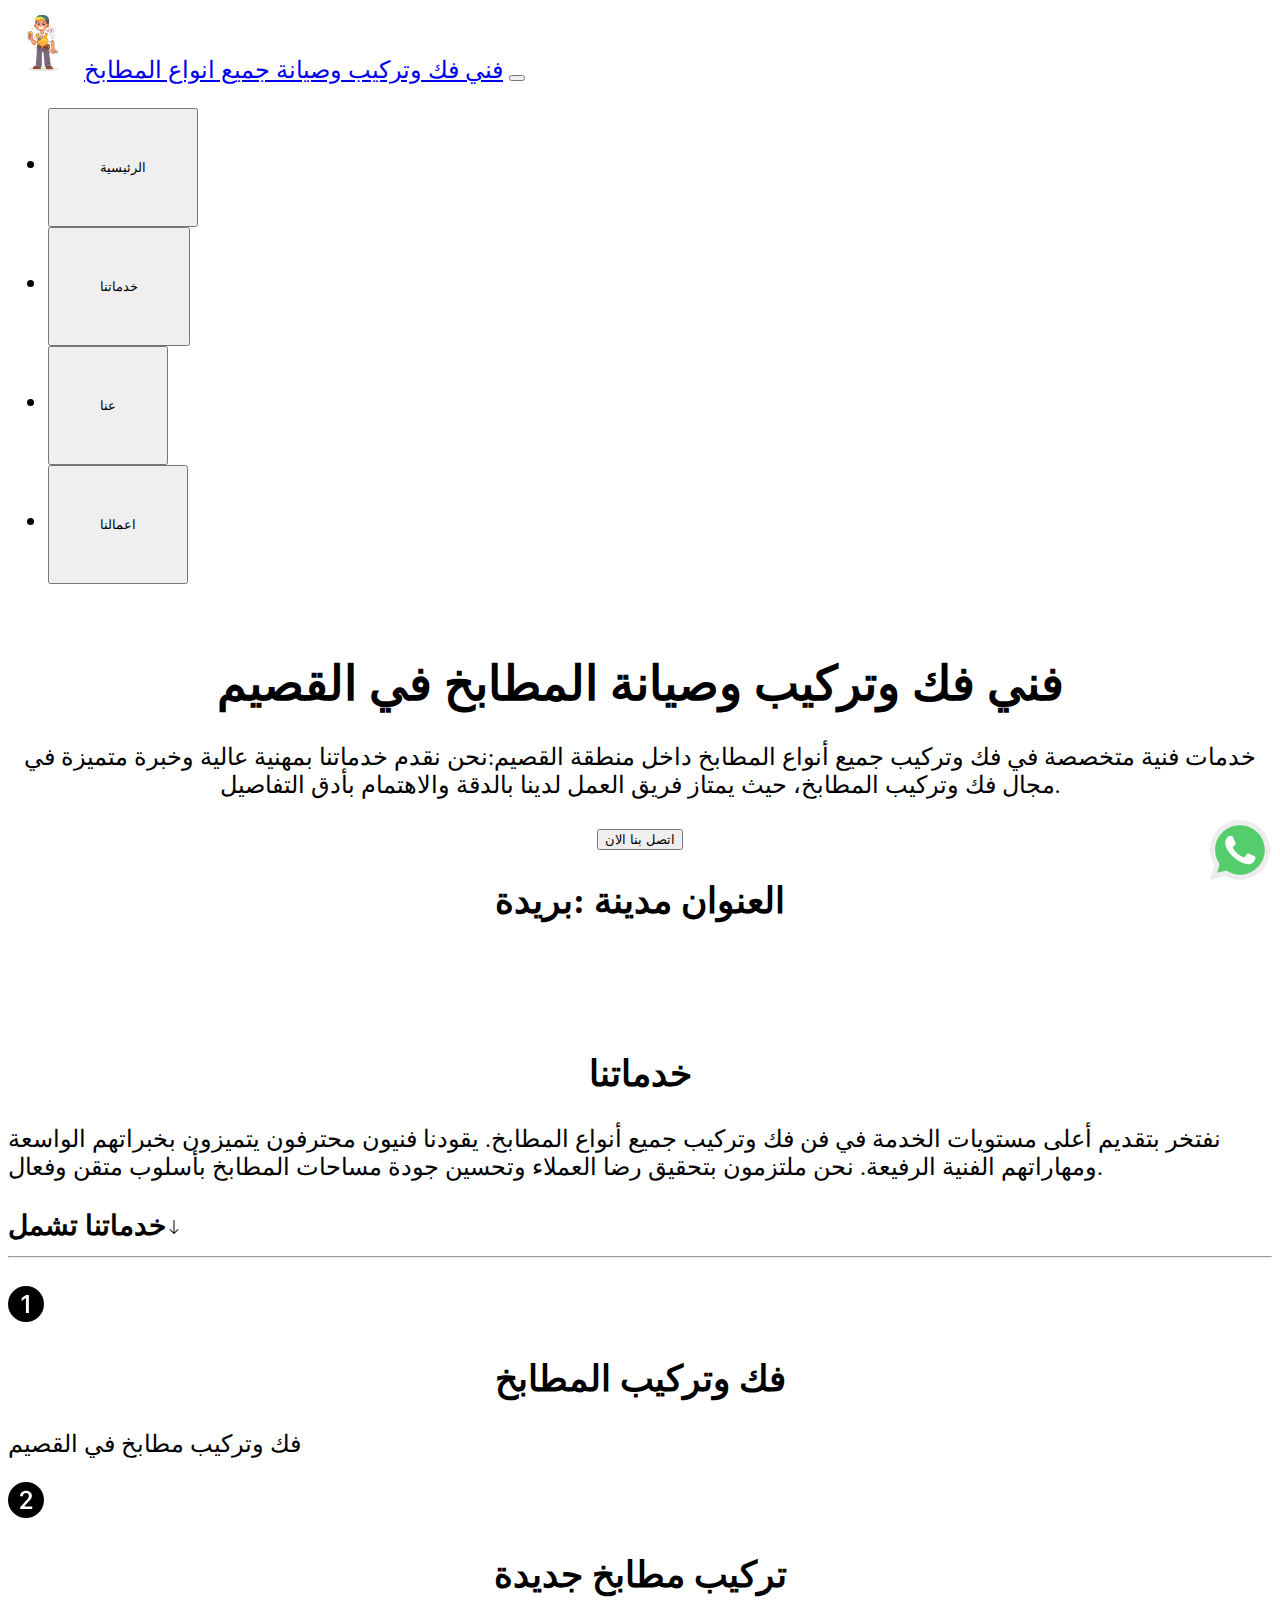
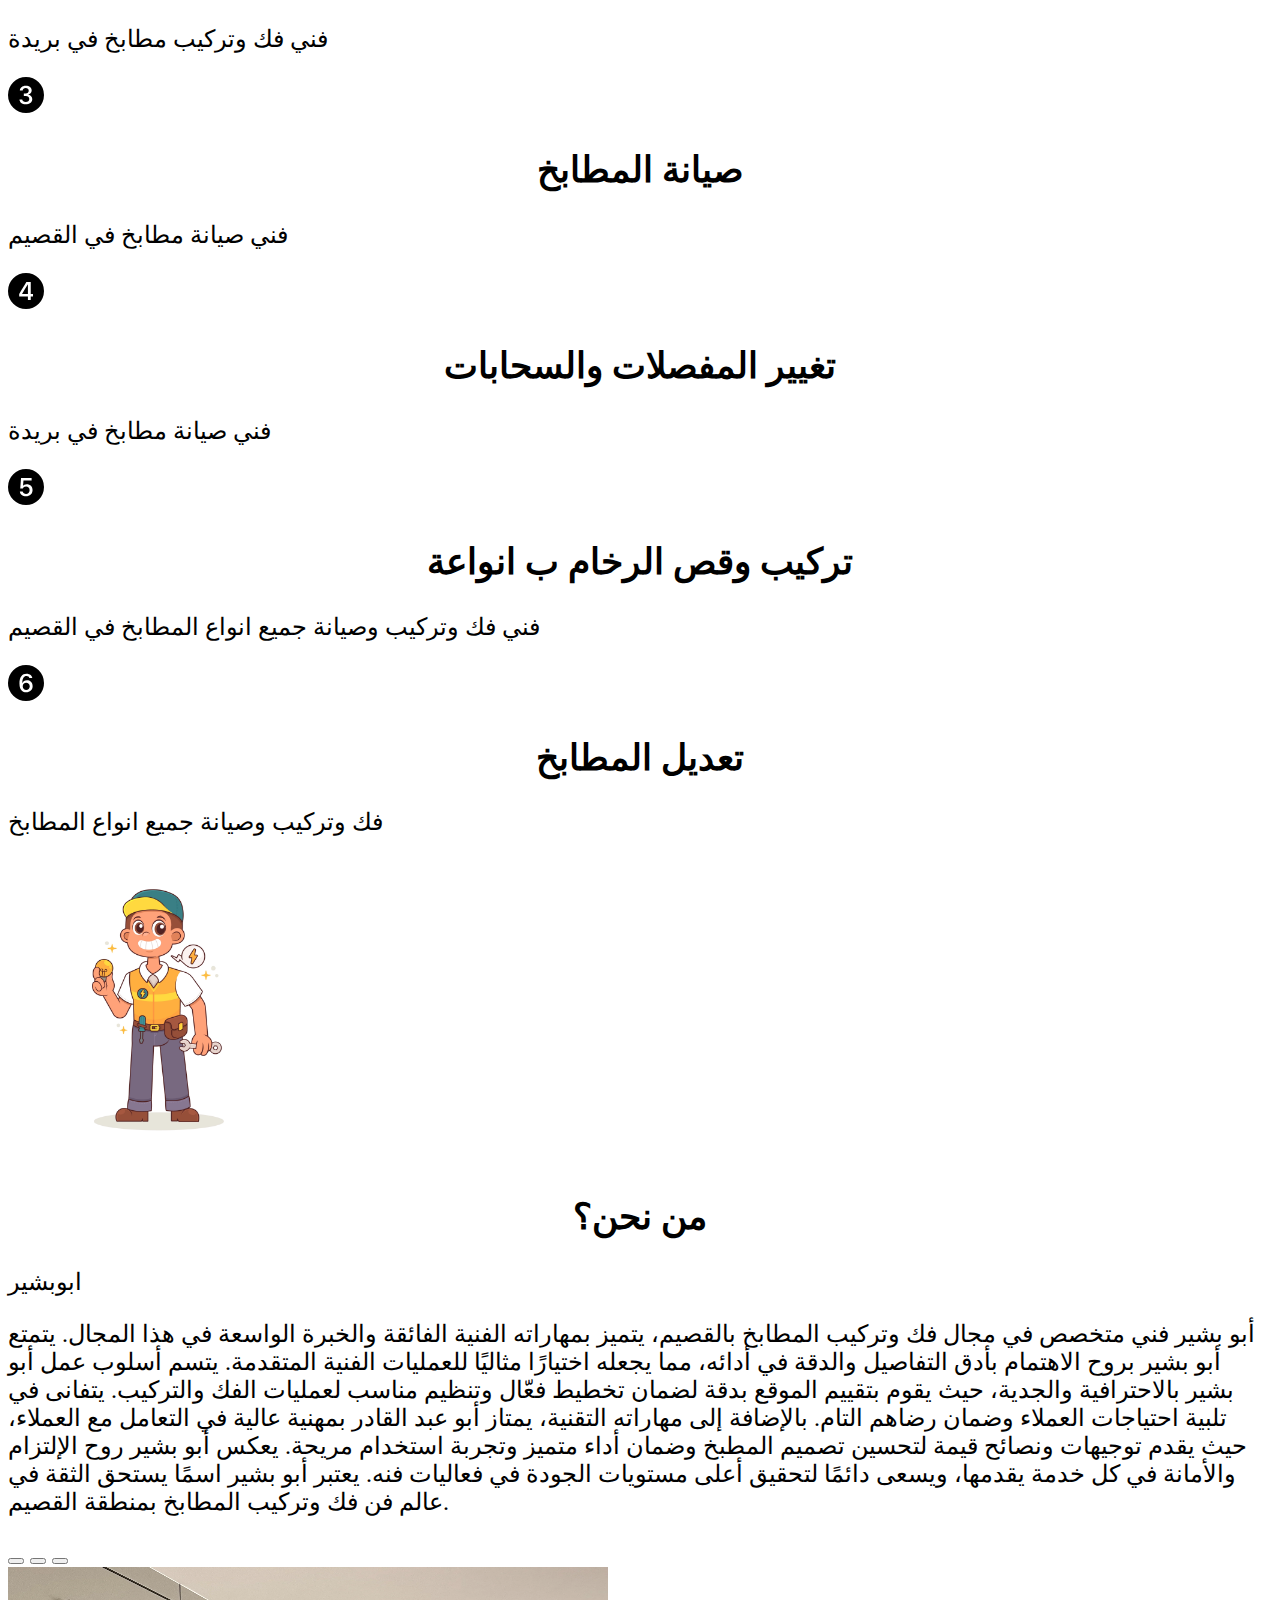
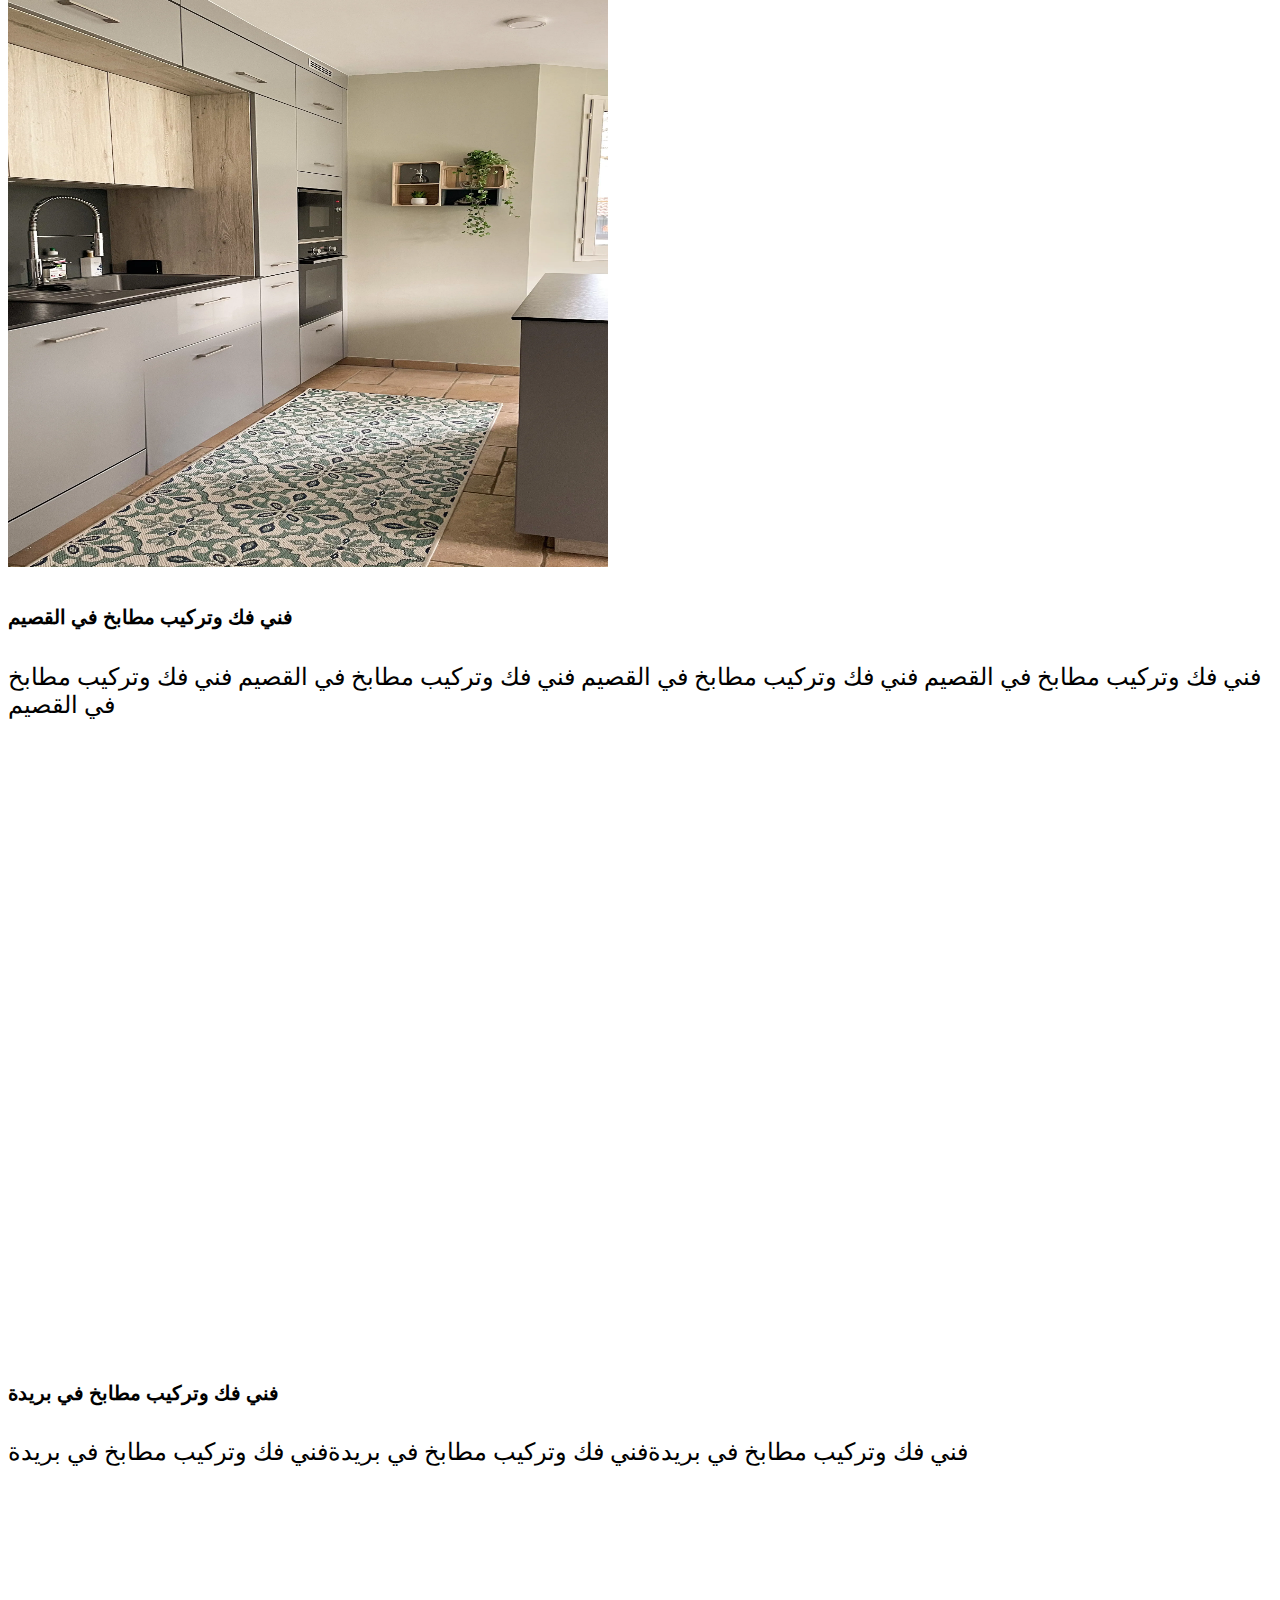
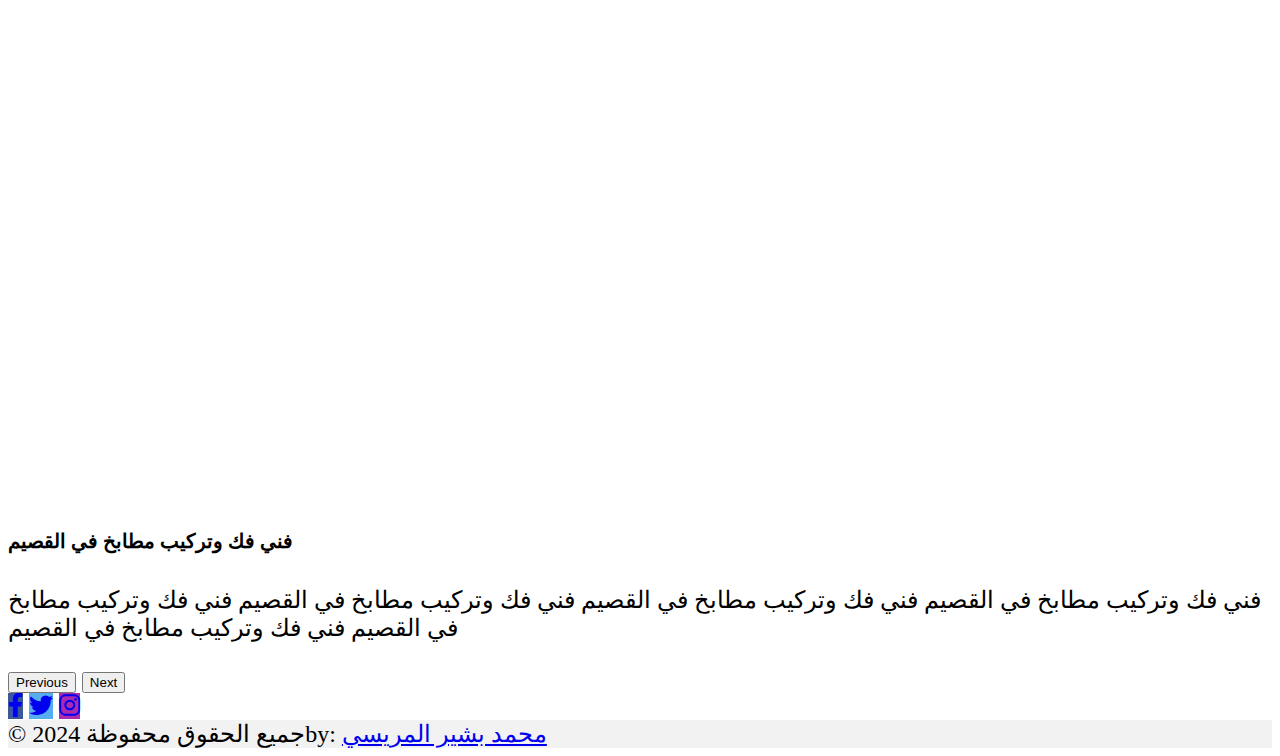
<file: index.html>
<!doctype html>
<html lang="en" dir="ltr">
  <head>
    <!-- Google Tag Manager -->
<script>(function(w,d,s,l,i){w[l]=w[l]||[];w[l].push({'gtm.start':
  new Date().getTime(),event:'gtm.js'});var f=d.getElementsByTagName(s)[0],
  j=d.createElement(s),dl=l!='dataLayer'?'&l='+l:'';j.async=true;j.src=
  'https://www.googletagmanager.com/gtm.js?id='+i+dl;f.parentNode.insertBefore(j,f);
  })(window,document,'script','dataLayer','GTM-MK7HVCTQ');</script>
  <!-- End Google Tag Manager -->
    
  <!-- Google tag (gtag.js) -->
<script  src="https://www.googletagmanager.com/gtag/js?id=G-9RTWKPQMG7"></script>
<script >
  window.dataLayer = window.dataLayer || [];
  function gtag(){dataLayer.push(arguments);}
  gtag('js', new Date());

  gtag('config', 'G-9RTWKPQMG7');
</script>
        <title> فني مطابخ بريدة</title>
<meta http-equiv="Cache-Control" content="max-age=31536000
        <meta
        name="description"
        content="فني مطابخ">
        <meta
        name="description"
        content="ابوعبد القادر لفك وتركيب جميع انواع المطابخ داخل مدينة بريدة وفي منطقة القصيم">
        <meta
        
        name="description"
        content="فني فك وتركيب جميع انواع المطابخ داخل مدينة بريدة">
        <meta
        
        name="description"
        content="فني فك وتركيب جميع انواع المطابخ داخل مدينة عنيزة">
        <meta
        
        name="description"
        content="فني فك وتركيب جميع انواع المطابخ ">
        <meta
        
        name="description"
        content="فني فك وتركيب وصيانة جميع انواع المطابخ ">
    <!-- Required meta tags -->
    <meta charset="utf-8">
    <meta name="viewport" content="width=device-width, initial-scale=1">
    <link  href="https://cdn.jsdelivr.net/npm/bootstrap@5.0.2/dist/css/bootstrap.min.css" rel="stylesheet" integrity="sha384-EVSTQN3/azprG1Anm3QDgpJLIm9Nao0Yz1ztcQTwFspd3yD65VohhpuuCOmLASjC" crossorigin="anonymous">
    <link rel="stylesheet" href="style.css">
    <!-- Bootstrap CSS -->
    
    <link rel="icon" type="image/jpg" href="img/فني-مطابخ.webp"/>
    <title>فني مطابخ</title>
    <link
  href="https://cdnjs.cloudflare.com/ajax/libs/font-awesome/6.0.0/css/all.min.css"
  rel="stylesheet"
/>
<!-- Google Fonts -->
<link
  href="https://fonts.googleapis.com/css?family=Roboto:300,400,500,700&display=swap"
  rel="stylesheet"
/>
<meta http-equiv="Permissions-Policy" content="interest-cohort=()">
  </head>
  <body>
    <!-- Google Tag Manager (noscript) -->
<noscript><iframe src="https://www.googletagmanager.com/ns.html?id=GTM-MK7HVCTQ"
  height="0" width="0" style="display:none;visibility:hidden"></iframe></noscript>
  <!-- End Google Tag Manager (noscript) -->
    <!--topbar secton-->
    
    <!--nav bar sectoon-->
    <div id="navbar-h">
    <nav class="navbar navbar-expand-lg navbar-light bg-light">
        <div class="container-fluid">
          <img src="img/فني-مطابخ-في-مدينةبريدة.webp  " class="rounded-circle" width="70px" height="70px" alt="فني فك وتركيب">
          <a class="navbar-brand fs-5 fw-bolder" href="#">فني فك وتركيب وصيانة جميع انواع المطابخ</a>
          <button class="navbar-toggler" type="button" data-bs-toggle="collapse" data-bs-target="#navbarNav" aria-controls="navbarNav" aria-expanded="false" aria-label="Toggle navigation">
            <span class="navbar-toggler-icon"></span>
          </button>
          <div  class="collapse navbar-collapse justify-content-end" id="navbarNav">
            <ul class="navbar-nav">
              <li class="nav-item">
                <a class="nav-link active fs-2" aria-current="page" href="#home"><button type="button" class="btn btn-outline-success btn-lg ">الرئيسية</button></a>
              </li>
              <li class="nav-item">
                <a class="nav-link active fs-2" href="#our_server"><button type="button" class="btn btn-outline-success btn-lg">خدماتنا</button></a>
              </li>
              <li class="nav-item">
                <a class="nav-link active fs-2" role="button" href="#about_us"><button type="button" class="btn btn-outline-success btn-lg">عنا</button></a>
              </li>
              <li class="nav-item">
                <a class="nav-link active fs-2" href="#our_pro"><button type="button" class="btn btn-outline-success btn-lg">اعمالنا</button></a>
              </li>
            </ul>
          </div>
        </div>
      </nav>
    </div>

    
      <!--Slideshow img section-->
      
        
      <div id="home" class="shadow-lg p-3 mb-5 bg-body rounded">
      <header>
        <h1>فني فك وتركيب وصيانة المطابخ في القصيم</h1>
        <p>خدمات فنية متخصصة في فك وتركيب جميع أنواع المطابخ داخل منطقة القصيم:نحن نقدم خدماتنا بمهنية عالية وخبرة متميزة في مجال فك وتركيب المطابخ، حيث يمتاز فريق العمل لدينا بالدقة والاهتمام بأدق التفاصيل. </p>
        
          <a href="tel:0538365924" role="button" class="text-decoration-none"><div class="d-grid gap-2 col-6 mx-auto"><button type="button" class="btn btn-outline-success btn-lg">اتصل بنا الان</button></div></a>
        <h2>العنوان 
          مدينة :بريدة
          
        </h2>
      </header>
    </div>
    <!--our Serverc Section-->
    
    <div id="our_server">
      <!-- Service 1 - Bootstrap Brain Component -->
<section class="py-5 py-xl-8">
  <div class="container">
    <div class="row justify-content-md-center">
      <div class="col-12 col-md-10 col-lg-8 col-xl-7 col-xxl-6">
        <h2 class="mb-4 display-5 text-center">خدماتنا</h2>
        <p class="text-secondary mb-5 text-center">نفتخر بتقديم أعلى مستويات الخدمة في فن فك وتركيب جميع أنواع المطابخ. يقودنا فنيون محترفون يتميزون بخبراتهم الواسعة ومهاراتهم الفنية الرفيعة. نحن ملتزمون بتحقيق رضا العملاء وتحسين جودة مساحات المطابخ بأسلوب متقن وفعال.

        </p>
        <h3 class="text-center ">خدماتنا تشمل<svg xmlns="http://www.w3.org/2000/svg" width="16" height="16" fill="currentColor" class="bi bi-arrow-down" viewBox="0 0 16 16">
          <path fill-rule="evenodd" d="M8 1a.5.5 0 0 1 .5.5v11.793l3.146-3.147a.5.5 0 0 1 .708.708l-4 4a.5.5 0 0 1-.708 0l-4-4a.5.5 0 0 1 .708-.708L7.5 13.293V1.5A.5.5 0 0 1 8 1"/>
        </svg>
        <hr class="w-50 mx-auto mb-5 mb-xl-9 border-dark-subtle">
      </div></h3>
        
    </div>
  </div>

  <div class="container overflow-hidden">
    <div class="row gy-5">
      <div class="col-12 col-sm-6 col-lg-4">
        <div class="text-center px-xl-2">
          <svg xmlns="http://www.w3.org/2000/svg" width="36" height="36" fill="currentColor" class="bi bi-1-circle-fill text-primary mb-4" viewBox="0 0 16 16">
            <path fill-rule="evenodd" d="M16 8A8 8 0 1 1 0 8a8 8 0 0 1 16 0ZM9.283 4.002V12H7.971V5.338h-.065L6.072 6.656V5.385l1.899-1.383h1.312Z" />
          </svg>
          <h2 class="m-2">فك وتركيب المطابخ</h2>
          <p class="m-0 text-secondary">فك وتركيب مطابخ في القصيم</p>
        </div>
      </div>
      <div class="col-12 col-sm-6 col-lg-4">
        <div class="text-center px-xl-2">
          <svg xmlns="http://www.w3.org/2000/svg" width="36" height="36" fill="currentColor" class="bi bi-2-circle-fill text-primary mb-4" viewBox="0 0 16 16">
            <path d="M16 8A8 8 0 1 1 0 8a8 8 0 0 1 16 0ZM6.646 6.24c0-.691.493-1.306 1.336-1.306.756 0 1.313.492 1.313 1.236 0 .697-.469 1.23-.902 1.705l-2.971 3.293V12h5.344v-1.107H7.268v-.077l1.974-2.22.096-.107c.688-.763 1.287-1.428 1.287-2.43 0-1.266-1.031-2.215-2.613-2.215-1.758 0-2.637 1.19-2.637 2.402v.065h1.271v-.07Z" />
          </svg>
          <h2 class="m-2">تركيب مطابخ جديدة</h2>
          <p class="m-0 text-secondary">فني فك وتركيب مطابخ في بريدة</p>
        </div>
      </div>
      <div class="col-12 col-sm-6 col-lg-4">
        <div class="text-center px-xl-2">
          <svg xmlns="http://www.w3.org/2000/svg" width="36" height="36" fill="currentColor" class="bi bi-3-circle-fill text-primary mb-4" viewBox="0 0 16 16">
            <path d="M16 8A8 8 0 1 1 0 8a8 8 0 0 1 16 0Zm-8.082.414c.92 0 1.535.54 1.541 1.318.012.791-.615 1.36-1.588 1.354-.861-.006-1.482-.469-1.54-1.066H5.104c.047 1.177 1.05 2.144 2.754 2.144 1.653 0 2.954-.937 2.93-2.396-.023-1.278-1.031-1.846-1.734-1.916v-.07c.597-.1 1.505-.739 1.482-1.876-.03-1.177-1.043-2.074-2.637-2.062-1.675.006-2.59.984-2.625 2.12h1.248c.036-.556.557-1.054 1.348-1.054.785 0 1.348.486 1.348 1.195.006.715-.563 1.237-1.342 1.237h-.838v1.072h.879Z" />
          </svg>
          <h2 class="m-2">صيانة المطابخ </h2>
          <p class="m-0 text-secondary">فني صيانة مطابخ في القصيم</p>
        </div>
      </div>
      <div class="col-12 col-sm-6 col-lg-4">
        <div class="text-center px-xl-2">
          <svg xmlns="http://www.w3.org/2000/svg" width="36" height="36" fill="currentColor" class="bi bi-4-circle-fill text-primary mb-4" viewBox="0 0 16 16">
            <path d="M16 8A8 8 0 1 1 0 8a8 8 0 0 1 16 0ZM7.519 5.057c-.886 1.418-1.772 2.838-2.542 4.265v1.12H8.85V12h1.26v-1.559h1.007V9.334H10.11V4.002H8.176c-.218.352-.438.703-.657 1.055ZM6.225 9.281v.053H8.85V5.063h-.065c-.867 1.33-1.787 2.806-2.56 4.218Z" />
          </svg>
          <h2 class="m-2">تغيير المفصلات والسحابات</h2>
          <p class="m-0 text-secondary">فني صيانة مطابخ في بريدة</p>
        </div>
      </div>
      <div class="col-12 col-sm-6 col-lg-4">
        <div class="text-center px-xl-2">
          <svg xmlns="http://www.w3.org/2000/svg" width="36" height="36" fill="currentColor" class="bi bi-5-circle-fill text-primary mb-4" viewBox="0 0 16 16">
            <path d="M16 8A8 8 0 1 1 0 8a8 8 0 0 1 16 0Zm-8.006 4.158c1.74 0 2.924-1.119 2.924-2.806 0-1.641-1.178-2.584-2.56-2.584-.897 0-1.442.421-1.612.68h-.064l.193-2.344h3.621V4.002H5.791L5.445 8.63h1.149c.193-.358.668-.809 1.435-.809.85 0 1.582.604 1.582 1.57 0 1.085-.779 1.682-1.57 1.682-.697 0-1.389-.31-1.53-1.031H5.276c.065 1.213 1.149 2.115 2.72 2.115Z" />
          </svg>
          <h2 class="m-2">تركيب وقص الرخام ب انواعة</h2>
          <p class="m-0 text-secondary">فني فك وتركيب وصيانة جميع انواع المطابخ في القصيم</p>
        </div>
      </div>
      <div class="col-12 col-sm-6 col-lg-4">
        <div class="text-center px-xl-2">
          <svg xmlns="http://www.w3.org/2000/svg" width="36" height="36" fill="currentColor" class="bi bi-6-circle-fill text-primary mb-4" viewBox="0 0 16 16">
            <path d="M16 8A8 8 0 1 1 0 8a8 8 0 0 1 16 0ZM8.21 3.855c-1.868 0-3.116 1.395-3.116 4.407 0 1.183.228 2.039.597 2.642.569.926 1.477 1.254 2.409 1.254 1.629 0 2.847-1.013 2.847-2.783 0-1.676-1.254-2.555-2.508-2.555-1.125 0-1.752.61-1.98 1.155h-.082c-.012-1.946.727-3.036 1.805-3.036.802 0 1.213.457 1.312.815h1.29c-.06-.908-.962-1.899-2.573-1.899Zm-.099 4.008c-.92 0-1.564.65-1.564 1.576 0 1.032.703 1.635 1.558 1.635.868 0 1.553-.533 1.553-1.629 0-1.06-.744-1.582-1.547-1.582Z" />
          </svg>
          <h2 class="m-2">تعديل المطابخ</h2>
          <p class="m-0 text-secondary">فك وتركيب وصيانة جميع انواع المطابخ</p>
        </div>
      </div>
    </div>
  </div>
</section>
  </div>
    
<!--about us section-->
<div id="about_us">
<!-- About 1 - Bootstrap Brain Component -->
<section class="py-3 py-md-5">
  <div class="container">
    <div class="row gy-3 gy-md-4 gy-lg-0 align-items-lg-center">
      <div class="col-12 col-lg-6 col-xl-5">
        <img class="img-fluid rounded rounded-circle shadow-lg " width="300px" height="300px"  src="img/فني-مطابخ-في-مدينةبريدة.webp" alt="افضل فني مطابخ">
      </div>
      <div class="col-12 col-lg-6 col-xl-7">
        <div class="row justify-content-xl-center">
          <div class="col-12 col-xl-11">
            <h2 class="mb-3">من نحن؟</h2>
            <p class="lead fs-4 text-secondary mb-3 text-center">ابوبشير</p>
            <p class="mb-5">أبو بشير فني متخصص في مجال فك وتركيب المطابخ بالقصيم، يتميز بمهاراته الفنية الفائقة والخبرة الواسعة في هذا المجال. يتمتع أبو بشير بروح الاهتمام بأدق التفاصيل والدقة في أدائه، مما يجعله اختيارًا مثاليًا للعمليات الفنية المتقدمة.

              يتسم أسلوب عمل أبو بشير بالاحترافية والجدية، حيث يقوم بتقييم الموقع بدقة لضمان تخطيط فعّال وتنظيم مناسب لعمليات الفك والتركيب. يتفانى في تلبية احتياجات العملاء وضمان رضاهم التام.
              
              بالإضافة إلى مهاراته التقنية، يمتاز أبو عبد القادر بمهنية عالية في التعامل مع العملاء، حيث يقدم توجيهات ونصائح قيمة لتحسين تصميم المطبخ وضمان أداء متميز وتجربة استخدام مريحة.
              
              يعكس أبو بشير روح الإلتزام والأمانة في كل خدمة يقدمها، ويسعى دائمًا لتحقيق أعلى مستويات الجودة في فعاليات فنه. يعتبر أبو بشير اسمًا يستحق الثقة في عالم فن فك وتركيب المطابخ بمنطقة القصيم.</p>
           
          </div>
        </div>
      </div>
    </div>
  </div>
</section>
</div>
<!--our project section-->
<div id="our_pro">
<div class="container">
<div id="carouselExampleCaptions" class="carousel slide" data-bs-ride="carousel">
  <div class="carousel-indicators">
    <button type="button" data-bs-target="#carouselExampleCaptions" data-bs-slide-to="0" class="active" aria-current="true" aria-label="Slide 1"></button>
    <button type="button" data-bs-target="#carouselExampleCaptions" data-bs-slide-to="1" aria-label="Slide 2"></button>
    <button type="button" data-bs-target="#carouselExampleCaptions" data-bs-slide-to="2" aria-label="Slide 3"></button>
  </div>
  <div class="carousel-inner">
    <div class="carousel-item active">
      <img src="img/مطبخ-في-بريدة.webp" height="600px" width="600px" loading="lazy" class="d-block w-100" alt="فني مطابخ في القصيم">
      <div class="carousel-caption d-none d-md-block">
        <h5>فني فك وتركيب مطابخ في القصيم</h5>
        <p>فني فك وتركيب مطابخ في القصيم فني فك وتركيب مطابخ في القصيم فني فك وتركيب مطابخ في القصيم فني فك وتركيب مطابخ في القصيم</p>
      </div>
    </div>
    <div class="carousel-item">
      <img src="img/مجلي-رخام.webp" height="600px" width="600px" loading="lazy" class="d-block w-100" alt="فني مطابخ في بريدة">
      <div class="carousel-caption d-none d-md-block">
        <h5>فني فك وتركيب مطابخ في بريدة</h5>
        <p>فني فك وتركيب مطابخ في بريدةفني فك وتركيب مطابخ في بريدةفني فك وتركيب مطابخ في بريدة</p>
      </div>
    </div>
    <div class="carousel-item">
      <img src="img/مطبخ.webp" height="600px" width="600px" loading="lazy" class="d-block w-100" alt="فني فك وتركيب مطابخ في القصيم">
      <div class="carousel-caption d-none d-md-block">
        <h5>فني فك وتركيب مطابخ في القصيم</h5>
        <p>فني فك وتركيب مطابخ في القصيم فني فك وتركيب مطابخ في القصيم فني فك وتركيب مطابخ في القصيم فني فك وتركيب مطابخ في القصيم فني فك وتركيب مطابخ في القصيم</p>
      </div>
    </div>
  </div>
  <button class="carousel-control-prev" type="button" data-bs-target="#carouselExampleCaptions" data-bs-slide="prev">
    <span class="carousel-control-prev-icon" aria-hidden="true"></span>
    <span class="visually-hidden">Previous</span>
  </button>
  <button class="carousel-control-next" type="button" data-bs-target="#carouselExampleCaptions" data-bs-slide="next">
    <span class="carousel-control-next-icon" aria-hidden="true"></span>
    <span class="visually-hidden">Next</span>
  </button>
</div>
</div>
</div>
<!--Footer Section-->
<footer class="bg-body-tertiary text-center">
  <!-- Grid container -->
  <div class="container p-4 pb-0">
    <!-- Section: Social media -->
    <section class="mb-4">
      <!-- Facebook -->
      <a
      data-mdb-ripple-init
      aria-label="فني-مطابخ"
        class="btn text-white btn-floating m-1"
        style="background-color: #3b5998;"
        href="#!"
        role="button"
        ><i class="fab fa-facebook-f"></i
      ></a>

      <!-- Twitter -->
      <a
        data-mdb-ripple-init 
        aria-label="فني-مطابخ"
        class="btn text-white btn-floating m-1"
        style="background-color: #55acee;"
        href="#!"
        role="button"
        ><i class="fab fa-twitter"></i
      ></a>

      <!-- Google -->
      

      <!-- Instagram -->
      <a
        data-mdb-ripple-init aria-label="فني-مطابخ"
        class="btn text-white btn-floating m-1"
        style="background-color: #ac2bac;"
        href="#!"
        role="button"
        ><i class="fab fa-instagram"></i
      ></a>

      <!-- Linkedin -->
      
      
    </section>
    <!-- Section: Social media -->
  </div>
  <!-- Grid container -->

  <!-- Copyright -->
  <div class="text-center p-3" style="background-color: rgba(0, 0, 0, 0.05);">
    © 2024 جميع الحقوق محفوظةby:
    <a class="text-body" href="https://almourisi.github.io/MY-PORTFOLIO/">محمد بشير المريسي</a>
  </div>
  <!-- Copyright -->
</footer>
<!--WHATSPP BUTUUN-->

      <a target="_blank" href="https://wa.me/966538365924?text=%D9%85%D8%B1%D8%AD%D8%A8%D8%A7...
      " aria-label="فني مطابخ"  id="whatsapp-button" style="position: fixed; bottom: 14px; right: 10px; width: 60px; z-index: 999;"><img style="width:100%;" src="[data-uri]" alt="فني-مطابخ-في-مدينةبريدة"></a>
    <!-- Option 1: Bootstrap Bundle with Popper -->
    <script src="https://cdn.jsdelivr.net/npm/bootstrap@5.0.2/dist/js/bootstrap.bundle.min.js" integrity="sha384-MrcW6ZMFYlzcLA8Nl+NtUVF0sA7MsXsP1UyJoMp4YLEuNSfAP+JcXn/tWtIaxVXM" crossorigin="anonymous"></script>
    <!-- Option 2: Separate Popper and Bootstrap JS -->
    <!--
    

    
  </body>
</html>
</file>
<file: style.css>
body{
   
    font-size: x-large;
    background-color: white;
}
h2{
    text-align: center;
}
header{
    height: 400px;
    text-align: center;
    background-color: white;
    padding-top: 15px;
   
}

    

#btn{
    background-color: #FBAB7E;
background-image: linear-gradient(62deg, #FBAB7E 0%, #F7CE68 100%);
text-align: left;
position: relative;
padding: 20px;
}
li > a > button{
    padding: 50px;
}
</file>
